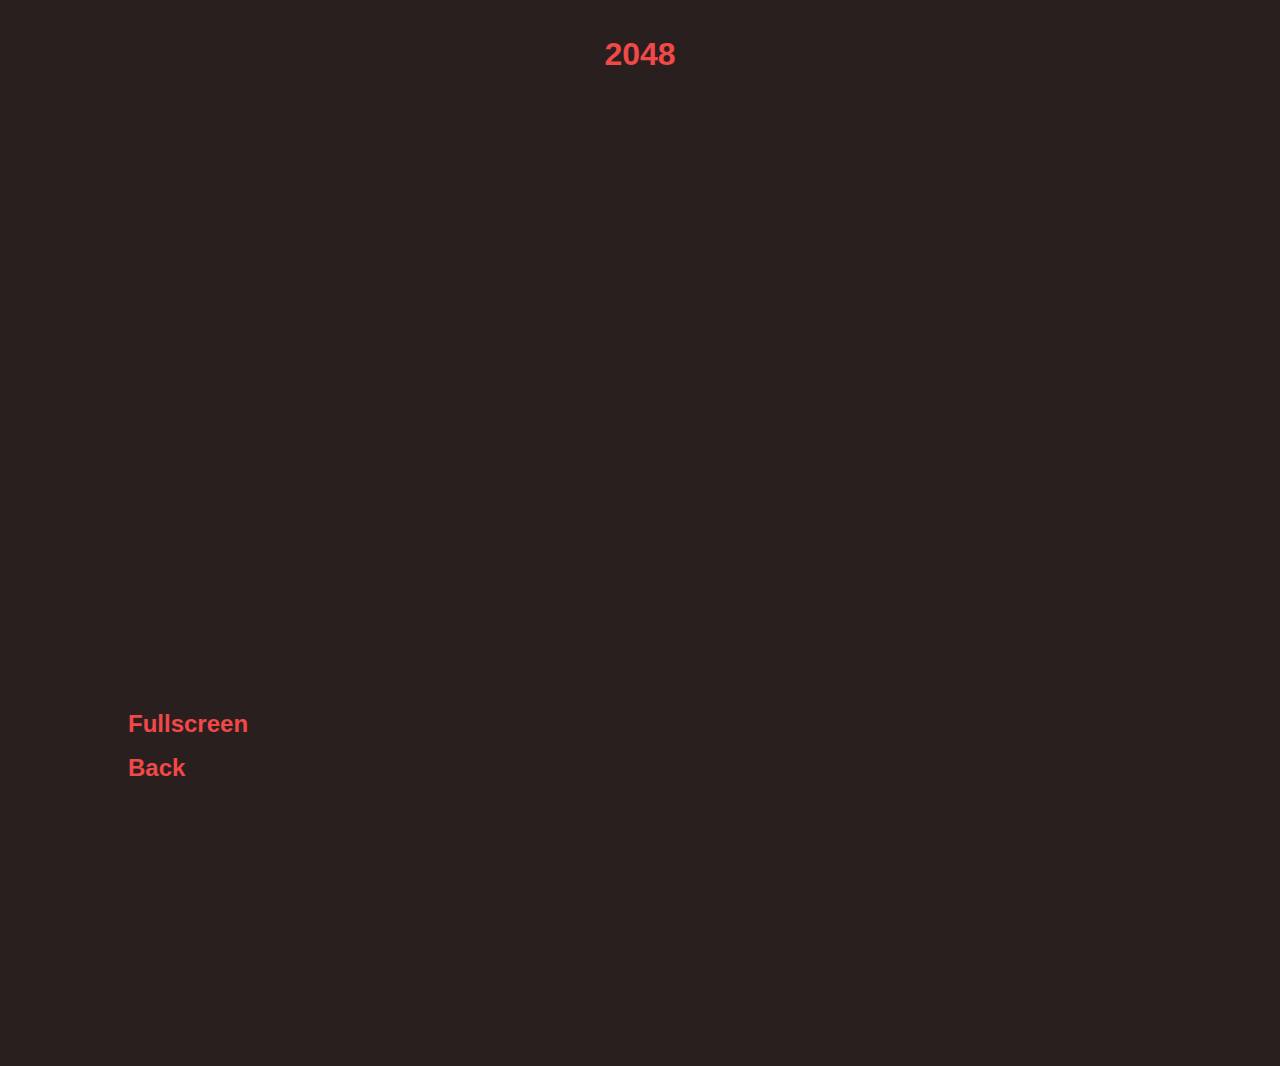
<file: gg/html/2048/index.html>
<html>
    <head>
        <title>TEDPS GG - 2048</title>
        <link rel="stylesheet" href="/assets/css/main.css">
        <link rel="apple-touch-icon" sizes="180x180" href="/assets/img/apple-touch-icon.png?v=2.0">
        <link rel="icon" type="image/png" sizes="32x32" href="/assets/img/favicon-32x32.png?v=2.0">
        <link rel="icon" type="image/png" sizes="192x192" href="/assets/img/android-chrome-192x192.png?v=2.0">
        <link rel="icon" type="image/png" sizes="16x16" href="/assets/img/favicon-16x16.png?v=2.0">
        <link rel="manifest" href="/assets/img/site.webmanifest?v=2.0">
        <link rel="mask-icon" href="/assets/img/safari-pinned-tab.svg?v=2.0" color="#e00000">
        <link rel="shortcut icon" href="/assets/img/favicon.ico?v=2.0">
        <meta name="apple-mobile-web-app-title" content="TeamTEDS">
        <meta name="application-name" content="TeamTEDS">
        <meta name="msapplication-TileColor" content="#da532c">
        <meta name="msapplication-config" content="/assets/img/browserconfig.xml?v=2.0">
        <meta name="theme-color" content="#ffffff">
    </head>

    <h1>
        2048
    </h1>
    <body egg>
        <div class="game">
            <iframe id="embededGame" src="https://cbgamesdev.github.io/chilibowlflash/2048/" width="400" height="600" allowtransparency="true" frameborder="0" scrolling="no" allowfullscreen></iframe>
        </div>
        
 
    <script>
        function goFullscreen(id) {
        var element = document.getElementById(id);
        if (element.mozRequestFullScreen) {
          element.mozRequestFullScreen();
        } else if (element.webkitRequestFullScreen) {
          element.webkitRequestFullScreen();
        }
        }
    </script>
    <a href="#" style="text-decoration: none;"><h2 onclick="goFullscreen('embededGame'); return false">Fullscreen</h2></a>
    <h2><a style="text-decoration:none;color:#f14848;text-align:left;" href="/">Back</a></h2>
    </body>
    
</html>
</file>
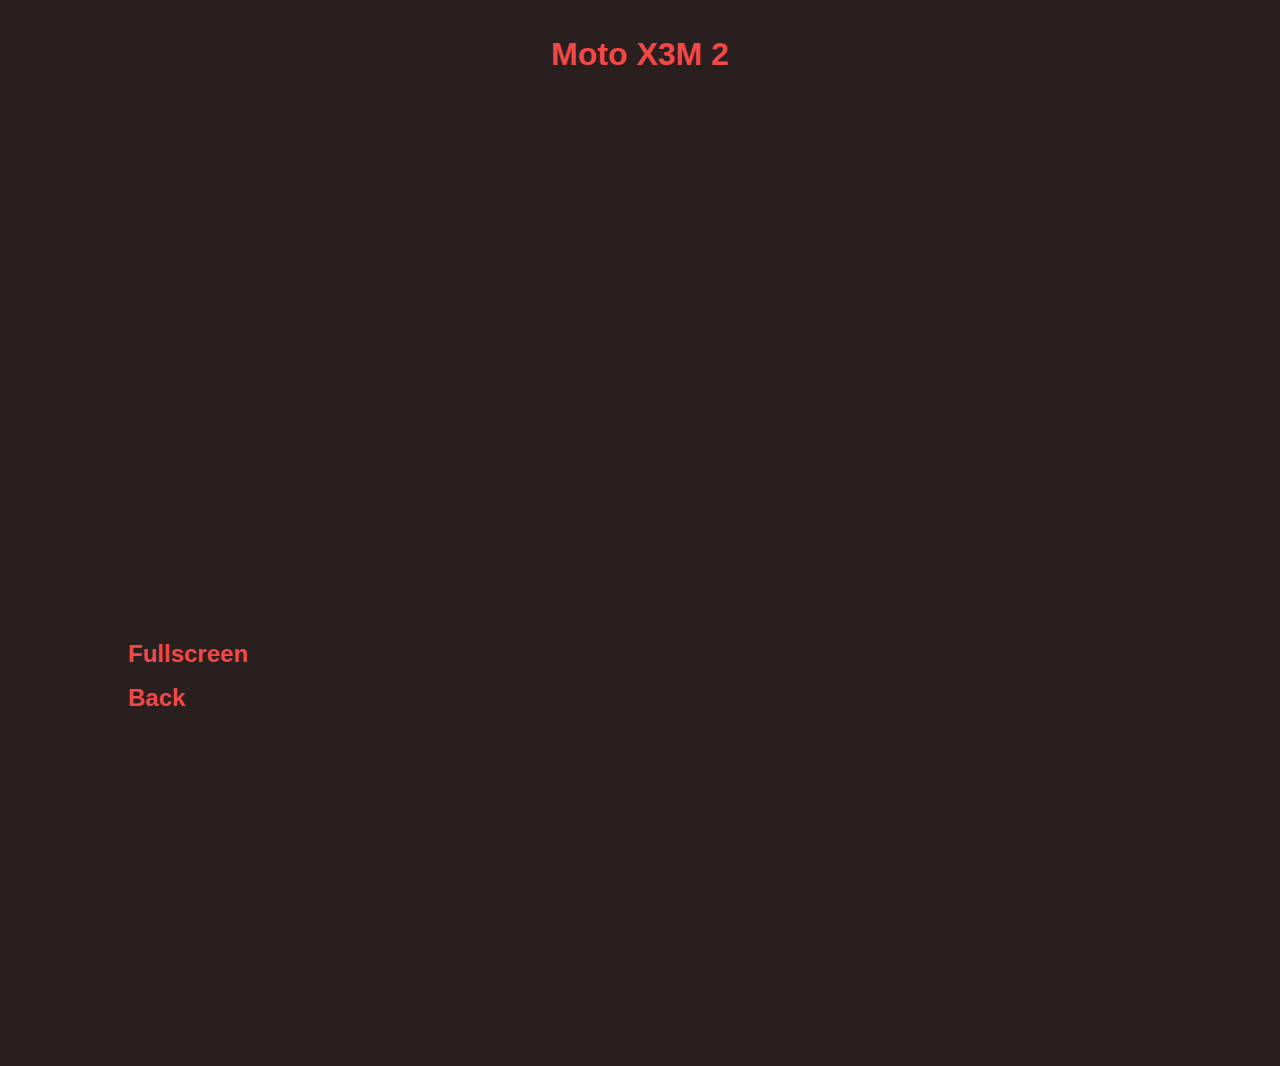
<file: gg/html/moto-x3m-2/index.html>
<html>
    <head>
        <title>TEDPS GG - Moto X3M 2</title>
        <link rel="stylesheet" href="/assets/css/main.css">
        <link rel="apple-touch-icon" sizes="180x180" href="/assets/img/apple-touch-icon.png?v=2.0">
        <link rel="icon" type="image/png" sizes="32x32" href="/assets/img/favicon-32x32.png?v=2.0">
        <link rel="icon" type="image/png" sizes="192x192" href="/assets/img/android-chrome-192x192.png?v=2.0">
        <link rel="icon" type="image/png" sizes="16x16" href="/assets/img/favicon-16x16.png?v=2.0">
        <link rel="manifest" href="/assets/img/site.webmanifest?v=2.0">
        <link rel="mask-icon" href="/assets/img/safari-pinned-tab.svg?v=2.0" color="#e00000">
        <link rel="shortcut icon" href="/assets/img/favicon.ico?v=2.0">
        <meta name="apple-mobile-web-app-title" content="TeamTEDS">
        <meta name="application-name" content="TeamTEDS">
        <meta name="msapplication-TileColor" content="#da532c">
        <meta name="msapplication-config" content="/assets/img/browserconfig.xml?v=2.0">
        <meta name="theme-color" content="#ffffff">
    </head>

    <h1>
        Moto X3M 2
    </h1>
    <body egg>
        <div class="game">
            <iframe id="embededGame" src="https://cbgamesdev.github.io/chilibowlflash/motox3m2/" width="795" height="530" allowtransparency="true" frameborder="0" scrolling="no" allowfullscreen></iframe>
        </div>
        
 
    <script>
        function goFullscreen(id) {
        var element = document.getElementById(id);
        if (element.mozRequestFullScreen) {
          element.mozRequestFullScreen();
        } else if (element.webkitRequestFullScreen) {
          element.webkitRequestFullScreen();
        }
        }
    </script>
    <a href="#" style="text-decoration: none;"><h2 onclick="goFullscreen('embededGame'); return false">Fullscreen</h2></a>
    <h2><a style="text-decoration:none;color:#f14848;text-align:left;" href="/">Back</a></h2>
    </body>
    
</html>
</file>
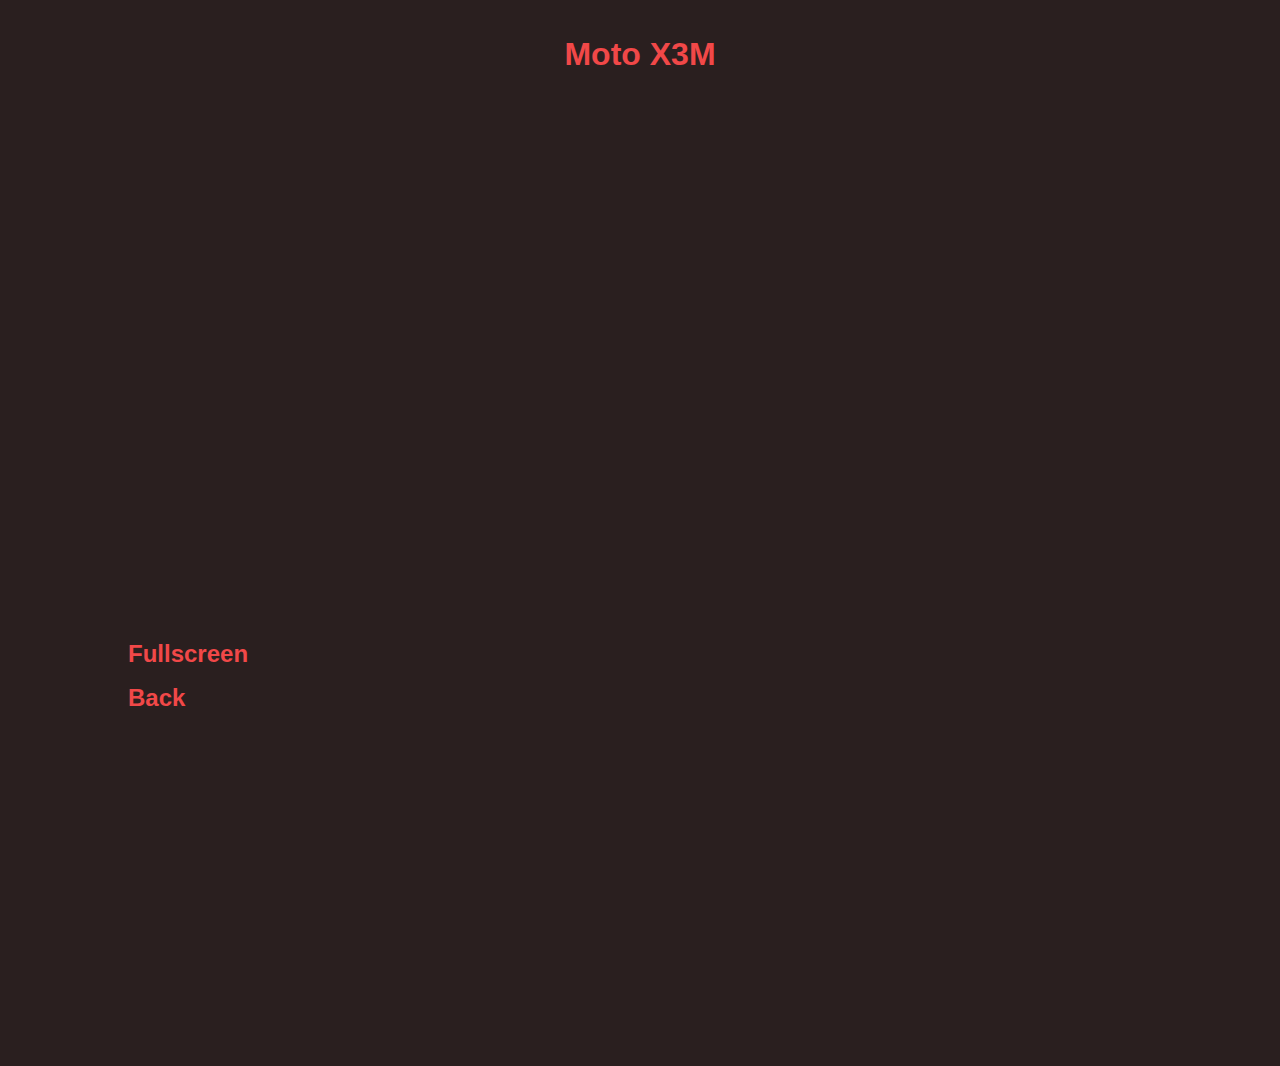
<file: gg/html/moto-x3m/index.html>
<html>
    <head>
        <title>TEDPS GG - Moto X3M</title>
        <link rel="stylesheet" href="/assets/css/main.css">
        <link rel="apple-touch-icon" sizes="180x180" href="/assets/img/apple-touch-icon.png?v=2.0">
        <link rel="icon" type="image/png" sizes="32x32" href="/assets/img/favicon-32x32.png?v=2.0">
        <link rel="icon" type="image/png" sizes="192x192" href="/assets/img/android-chrome-192x192.png?v=2.0">
        <link rel="icon" type="image/png" sizes="16x16" href="/assets/img/favicon-16x16.png?v=2.0">
        <link rel="manifest" href="/assets/img/site.webmanifest?v=2.0">
        <link rel="mask-icon" href="/assets/img/safari-pinned-tab.svg?v=2.0" color="#e00000">
        <link rel="shortcut icon" href="/assets/img/favicon.ico?v=2.0">
        <meta name="apple-mobile-web-app-title" content="TeamTEDS">
        <meta name="application-name" content="TeamTEDS">
        <meta name="msapplication-TileColor" content="#da532c">
        <meta name="msapplication-config" content="/assets/img/browserconfig.xml?v=2.0">
        <meta name="theme-color" content="#ffffff">
    </head>

    <h1>
        Moto X3M
    </h1>
    <body egg>
        <div class="game">
            <iframe id="embededGame" src="https://cbgamesdev.github.io/chilibowlflash/motox3m/" width="795" height="530" allowtransparency="true" frameborder="0" scrolling="no" allowfullscreen></iframe>
        </div>
        
 
    <script>
        function goFullscreen(id) {
        var element = document.getElementById(id);
        if (element.mozRequestFullScreen) {
          element.mozRequestFullScreen();
        } else if (element.webkitRequestFullScreen) {
          element.webkitRequestFullScreen();
        }
        }
    </script>
    <a href="#" style="text-decoration: none;"><h2 onclick="goFullscreen('embededGame'); return false">Fullscreen</h2></a>
    <h2><a style="text-decoration:none;color:#f14848;text-align:left;" href="/">Back</a></h2>
    </body>
    
</html>
</file>
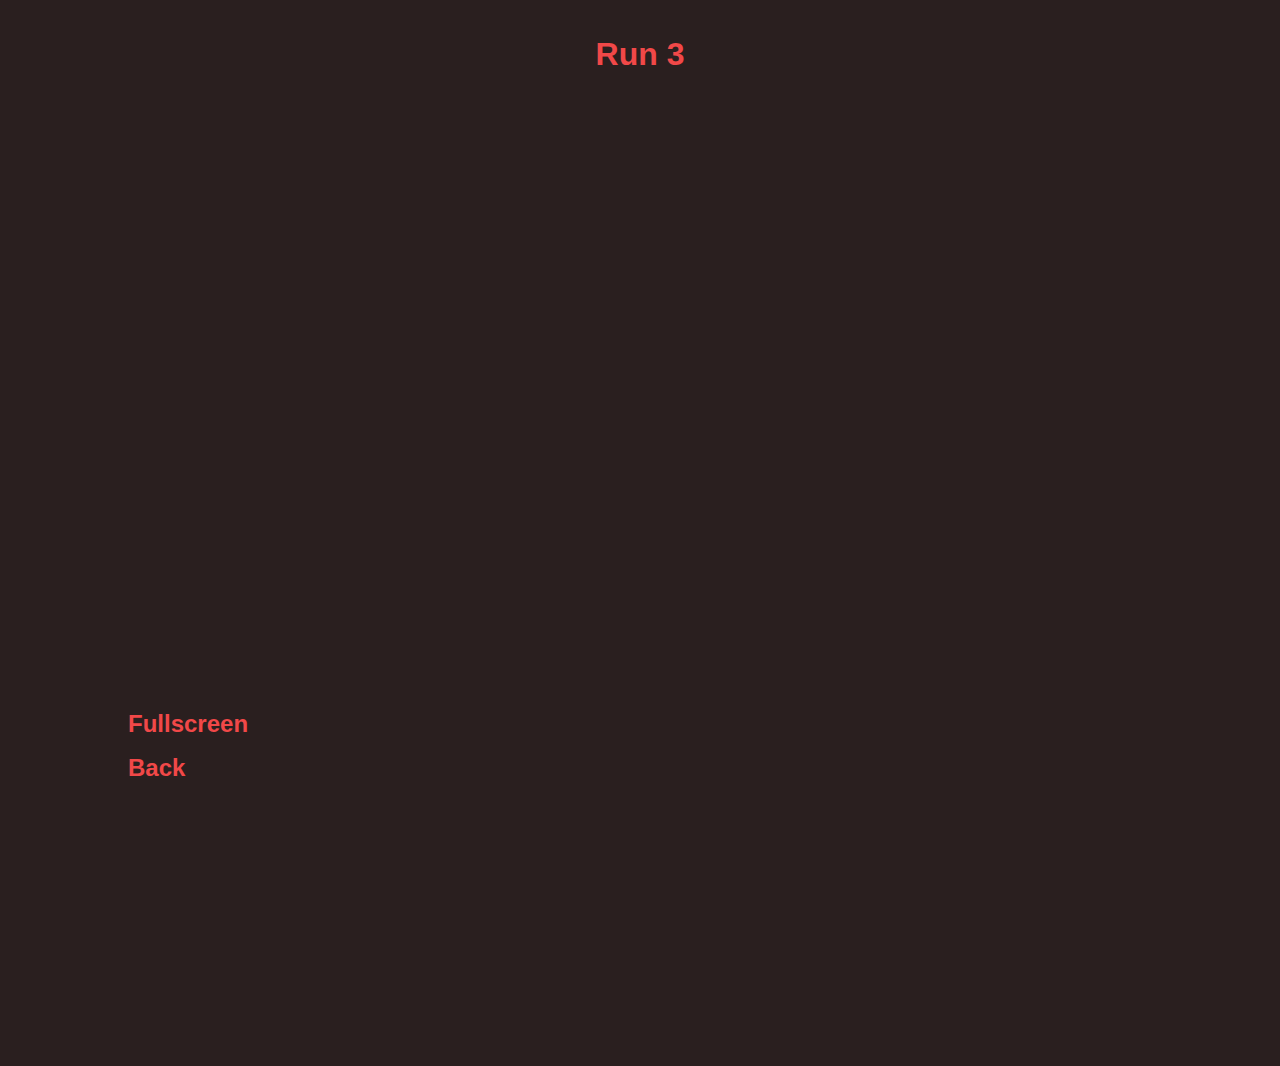
<file: gg/html/run-3/index.html>
<html>
    <head>
        <title>TEDPS GG - Run 3</title>
        <link rel="stylesheet" href="/assets/css/main.css">
        <link rel="apple-touch-icon" sizes="180x180" href="/assets/img/apple-touch-icon.png?v=2.0">
        <link rel="icon" type="image/png" sizes="32x32" href="/assets/img/favicon-32x32.png?v=2.0">
        <link rel="icon" type="image/png" sizes="192x192" href="/assets/img/android-chrome-192x192.png?v=2.0">
        <link rel="icon" type="image/png" sizes="16x16" href="/assets/img/favicon-16x16.png?v=2.0">
        <link rel="manifest" href="/assets/img/site.webmanifest?v=2.0">
        <link rel="mask-icon" href="/assets/img/safari-pinned-tab.svg?v=2.0" color="#e00000">
        <link rel="shortcut icon" href="/assets/img/favicon.ico?v=2.0">
        <meta name="apple-mobile-web-app-title" content="TeamTEDS">
        <meta name="application-name" content="TeamTEDS">
        <meta name="msapplication-TileColor" content="#da532c">
        <meta name="msapplication-config" content="/assets/img/browserconfig.xml?v=2.0">
        <meta name="theme-color" content="#ffffff">
    </head>

    <h1>
        Run 3
    </h1>
    <body egg>
        <div class="game">
            <iframe id="embededGame" src="https://cbgamesdev.github.io/chilibowlflash/run3/" width="800" height="600" allowtransparency="true" frameborder="0" scrolling="no" allowfullscreen></iframe>
        </div>
        
 
    <script>
        function goFullscreen(id) {
        var element = document.getElementById(id);
        if (element.mozRequestFullScreen) {
          element.mozRequestFullScreen();
        } else if (element.webkitRequestFullScreen) {
          element.webkitRequestFullScreen();
        }
        }
    </script>
    <a href="#" style="text-decoration: none;"><h2 onclick="goFullscreen('embededGame'); return false">Fullscreen</h2></a>
    <h2><a style="text-decoration:none;color:#f14848;text-align:left;" href="/">Back</a></h2>
    </body>
    
</html>
</file>
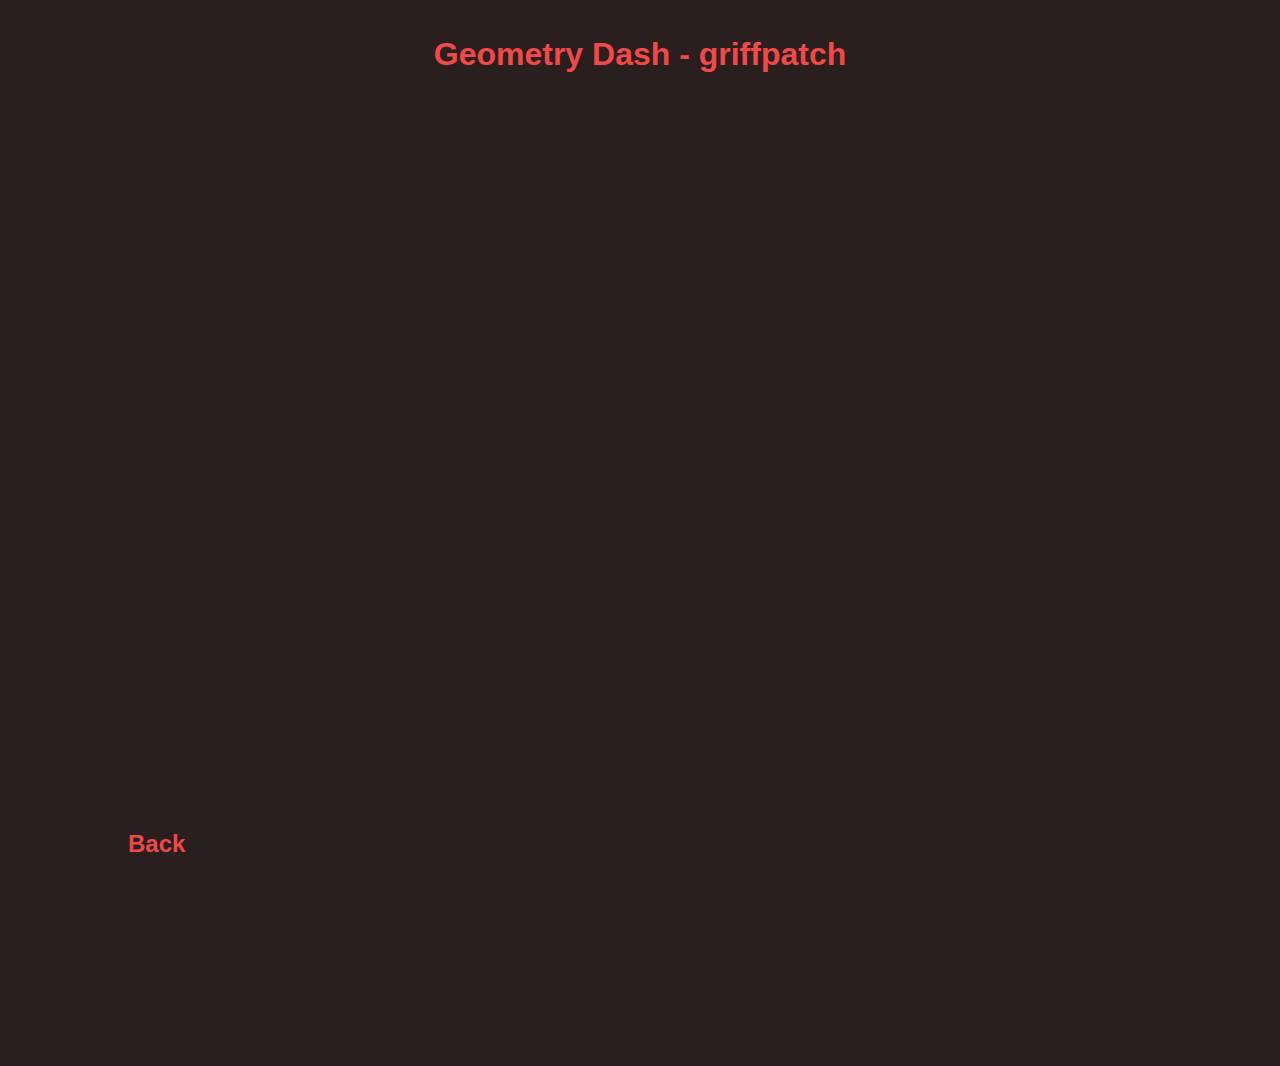
<file: gg/scratch/105500895/index.html>
<html>
    <head>
        <title>TEDPS GG - Geometry Dash</title>
        <link rel="stylesheet" href="/assets/css/main.css">
        <link rel="apple-touch-icon" sizes="180x180" href="/assets/img/apple-touch-icon.png?v=2.0">
        <link rel="icon" type="image/png" sizes="32x32" href="/assets/img/favicon-32x32.png?v=2.0">
        <link rel="icon" type="image/png" sizes="192x192" href="/assets/img/android-chrome-192x192.png?v=2.0">
        <link rel="icon" type="image/png" sizes="16x16" href="/assets/img/favicon-16x16.png?v=2.0">
        <link rel="manifest" href="/assets/img/site.webmanifest?v=2.0">
        <link rel="mask-icon" href="/assets/img/safari-pinned-tab.svg?v=2.0" color="#e00000">
        <link rel="shortcut icon" href="/assets/img/favicon.ico?v=2.0">
        <meta name="apple-mobile-web-app-title" content="TeamTEDS">
        <meta name="application-name" content="TeamTEDS">
        <meta name="msapplication-TileColor" content="#da532c">
        <meta name="msapplication-config" content="/assets/img/browserconfig.xml?v=2.0">
        <meta name="theme-color" content="#ffffff">
    </head>

    <h1>
        Geometry Dash - griffpatch
    </h1>
    <body egg>
        <div class="game">
            <iframe class="responsive-iframe" src="https://turbowarp.org/105500895/embed?interpolate&hqpen&addons=pause" width="499" height="416" allowtransparency="true" frameborder="0" scrolling="no" allowfullscreen></iframe>
        </div>
        <h2><a style="text-decoration:none;color:#f14848;text-align:left;" href="/">Back</a></h2>
    </body>
    
</html>
</file>
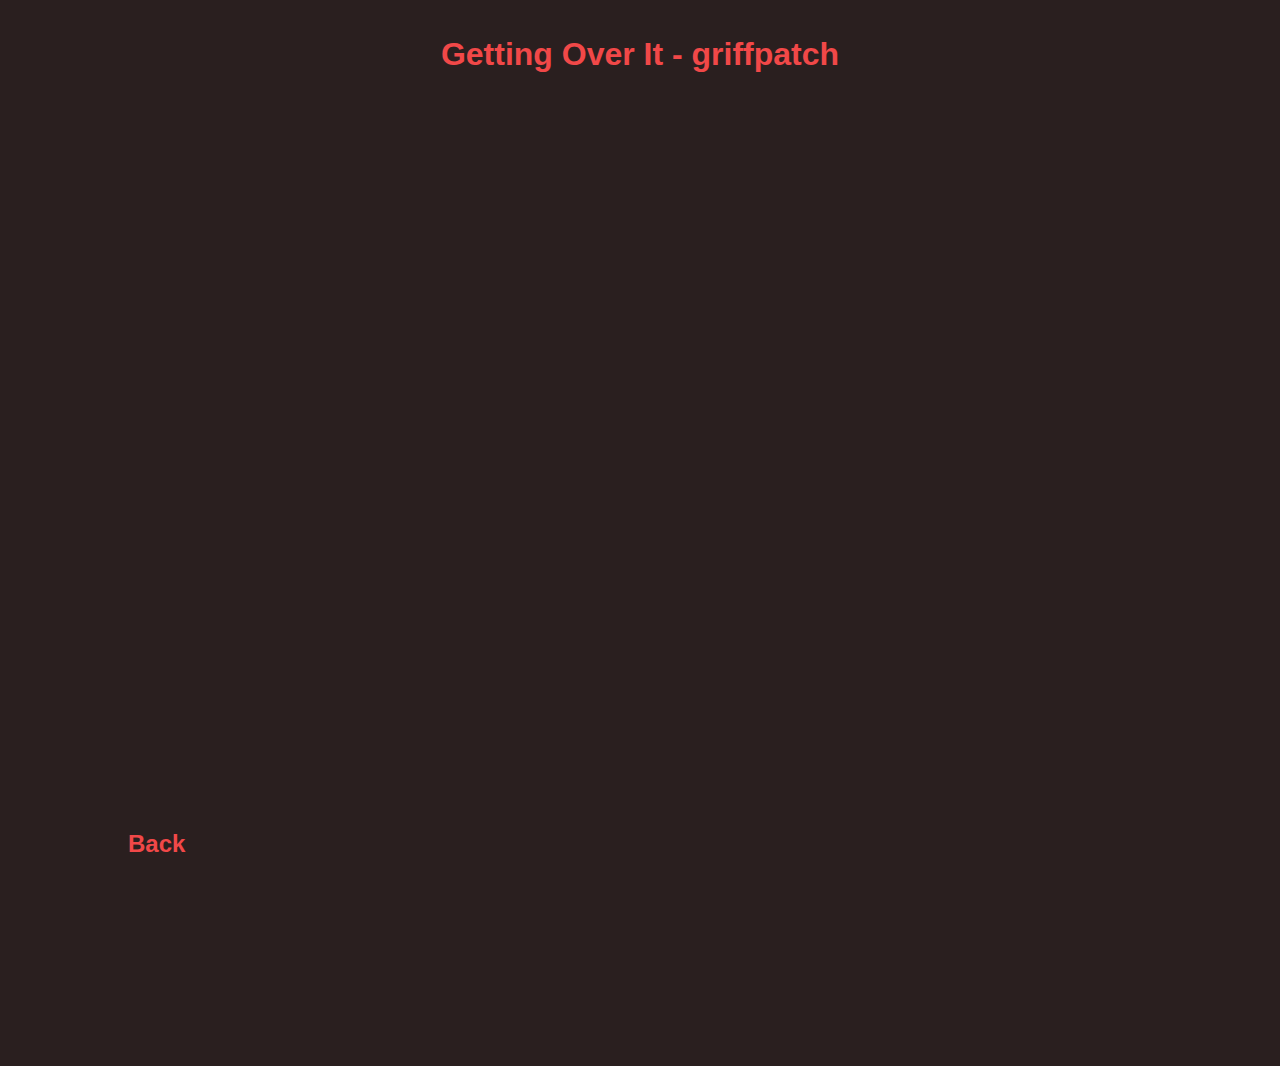
<file: gg/scratch/389464290/index.html>
<html>
    <head>
        <title>TEDPS GG - Getting Over It</title>
        <link rel="stylesheet" href="/assets/css/main.css">
        <link rel="apple-touch-icon" sizes="180x180" href="/assets/img/apple-touch-icon.png?v=2.0">
        <link rel="icon" type="image/png" sizes="32x32" href="/assets/img/favicon-32x32.png?v=2.0">
        <link rel="icon" type="image/png" sizes="192x192" href="/assets/img/android-chrome-192x192.png?v=2.0">
        <link rel="icon" type="image/png" sizes="16x16" href="/assets/img/favicon-16x16.png?v=2.0">
        <link rel="manifest" href="/assets/img/site.webmanifest?v=2.0">
        <link rel="mask-icon" href="/assets/img/safari-pinned-tab.svg?v=2.0" color="#e00000">
        <link rel="shortcut icon" href="/assets/img/favicon.ico?v=2.0">
        <meta name="apple-mobile-web-app-title" content="TeamTEDS">
        <meta name="application-name" content="TeamTEDS">
        <meta name="msapplication-TileColor" content="#da532c">
        <meta name="msapplication-config" content="/assets/img/browserconfig.xml?v=2.0">
        <meta name="theme-color" content="#ffffff">
    </head>

    <h1>
        Getting Over It - griffpatch
    </h1>
    <body egg>
        <div class="game">
            <iframe class="responsive-iframe" src="https://turbowarp.org/389464290/embed?interpolate&hqpen" width="499" height="416" allowtransparency="true" frameborder="0" scrolling="no" allowfullscreen></iframe>
        </div>
        <h2><a style="text-decoration:none;color:#f14848;text-align:left;" href="/">Back</a></h2>
    </body>
    
</html>
</file>
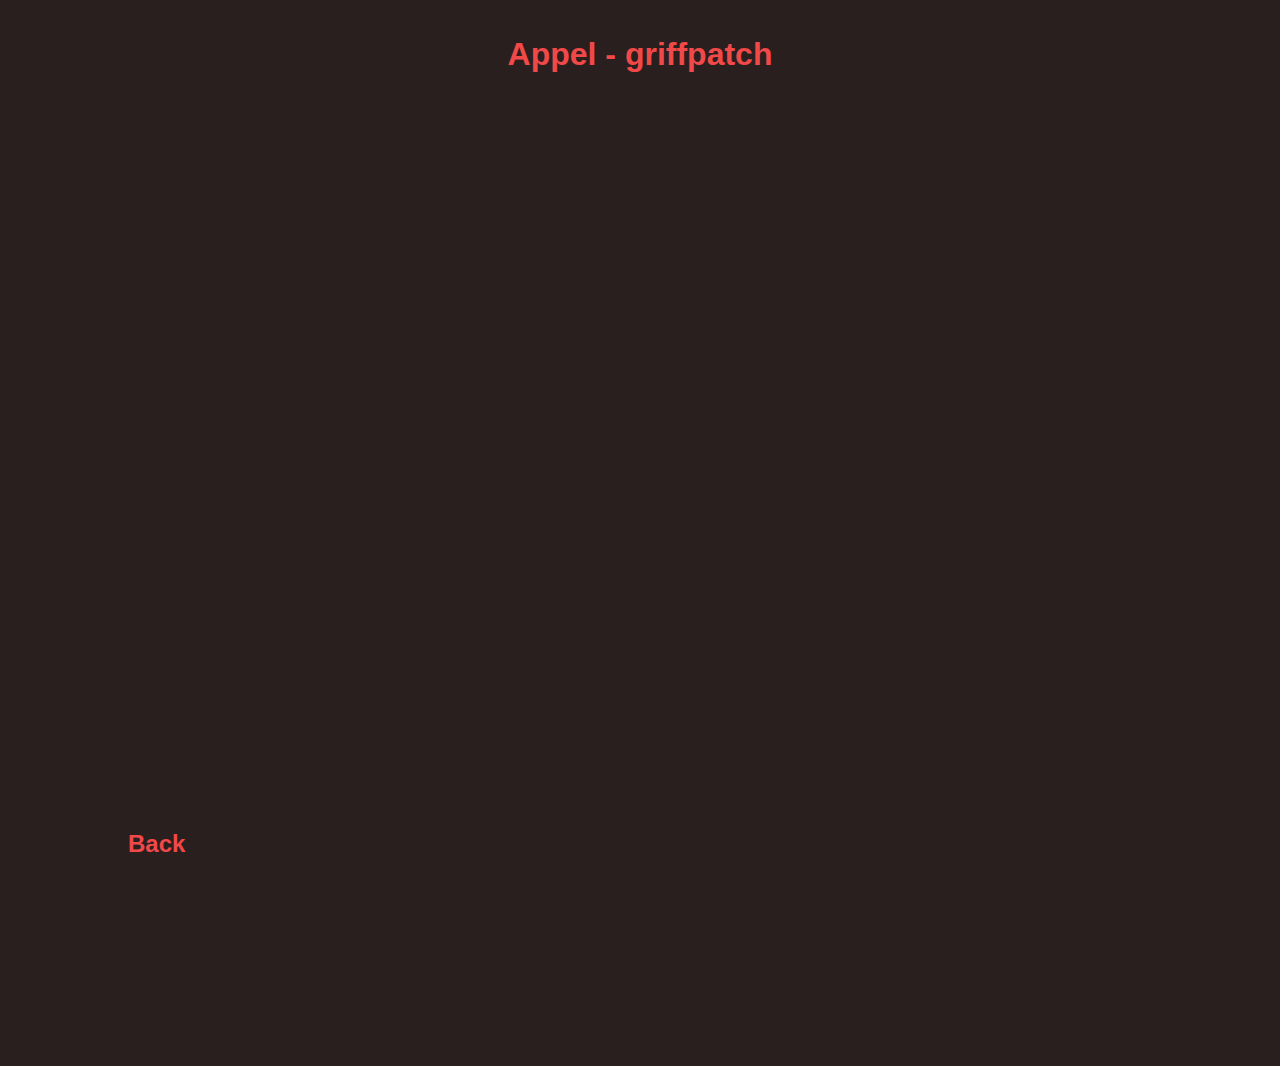
<file: gg/scratch/60917032/index.html>
<html>
    <head>
        <title>TEDPS GG - Appel</title>
        <link rel="stylesheet" href="/assets/css/main.css">
        <link rel="apple-touch-icon" sizes="180x180" href="/assets/img/apple-touch-icon.png?v=2.0">
        <link rel="icon" type="image/png" sizes="32x32" href="/assets/img/favicon-32x32.png?v=2.0">
        <link rel="icon" type="image/png" sizes="192x192" href="/assets/img/android-chrome-192x192.png?v=2.0">
        <link rel="icon" type="image/png" sizes="16x16" href="/assets/img/favicon-16x16.png?v=2.0">
        <link rel="manifest" href="/assets/img/site.webmanifest?v=2.0">
        <link rel="mask-icon" href="/assets/img/safari-pinned-tab.svg?v=2.0" color="#e00000">
        <link rel="shortcut icon" href="/assets/img/favicon.ico?v=2.0">
        <meta name="apple-mobile-web-app-title" content="TeamTEDS">
        <meta name="application-name" content="TeamTEDS">
        <meta name="msapplication-TileColor" content="#da532c">
        <meta name="msapplication-config" content="/assets/img/browserconfig.xml?v=2.0">
        <meta name="theme-color" content="#ffffff">
    </head>

    <h1>
        Appel - griffpatch
    </h1>
    <body egg>
        <div class="game">
            <iframe class="responsive-iframe" src="https://turbowarp.org/60917032/embed?interpolate&hqpen" width="499" height="416" allowtransparency="true" frameborder="0" scrolling="no" allowfullscreen></iframe>
        </div>
        <h2><a style="text-decoration:none;color:#f14848;text-align:left;" href="/">Back</a></h2>

        
    </body>
    
</html>
</file>
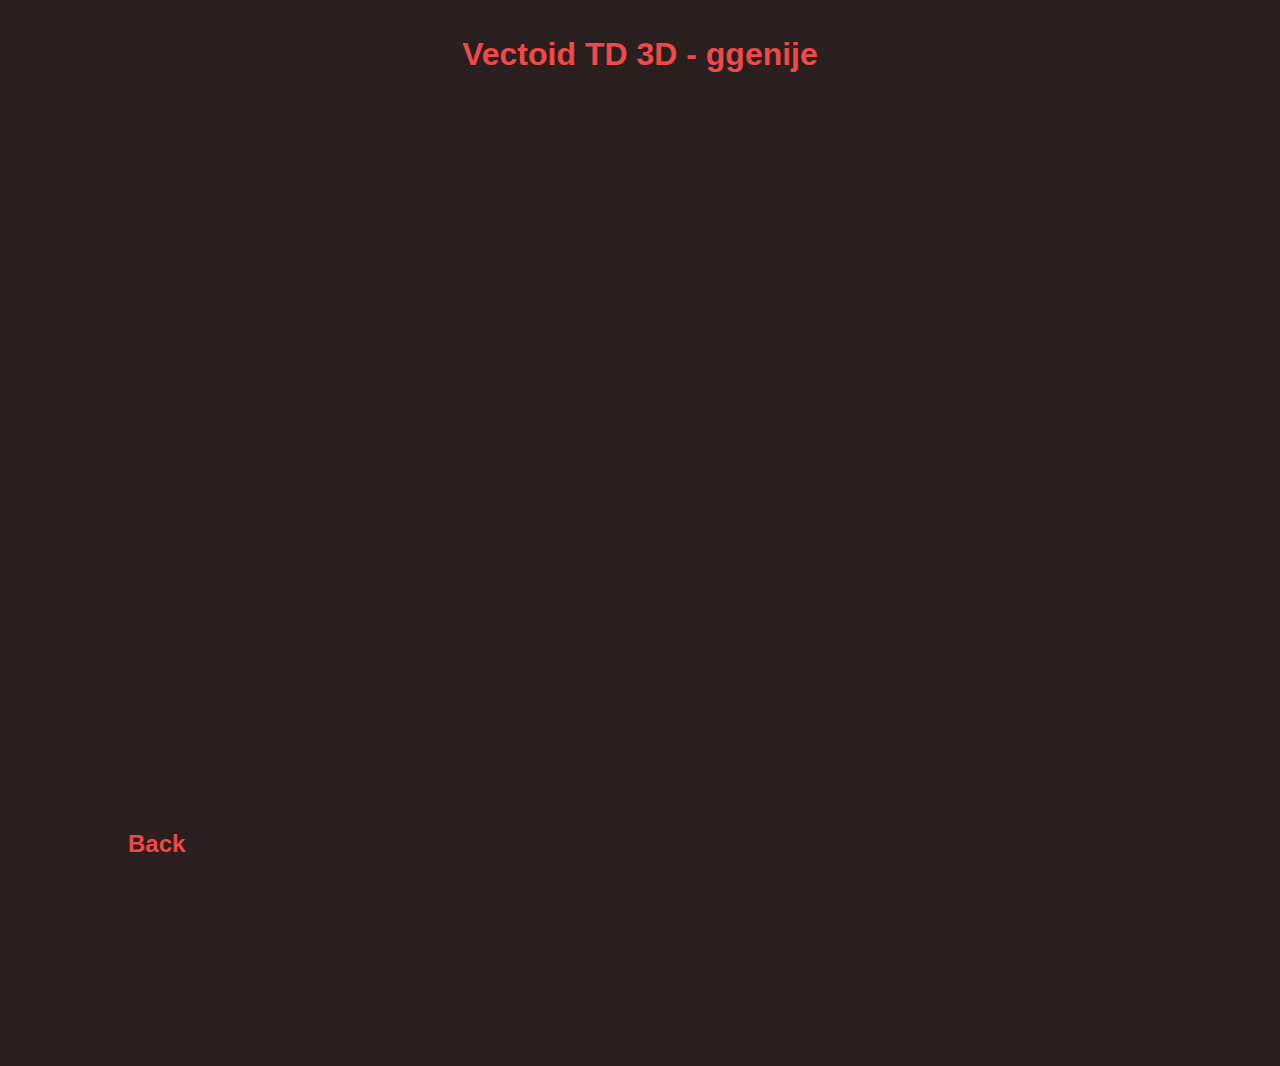
<file: gg/scratch/670754400/index.html>
<html>
    <head>
        <title>TEDPS GG - Vectoid TD 3D</title>
        <link rel="stylesheet" href="/assets/css/main.css">
        <link rel="apple-touch-icon" sizes="180x180" href="/assets/img/apple-touch-icon.png?v=2.0">
        <link rel="icon" type="image/png" sizes="32x32" href="/assets/img/favicon-32x32.png?v=2.0">
        <link rel="icon" type="image/png" sizes="192x192" href="/assets/img/android-chrome-192x192.png?v=2.0">
        <link rel="icon" type="image/png" sizes="16x16" href="/assets/img/favicon-16x16.png?v=2.0">
        <link rel="manifest" href="/assets/img/site.webmanifest?v=2.0">
        <link rel="mask-icon" href="/assets/img/safari-pinned-tab.svg?v=2.0" color="#e00000">
        <link rel="shortcut icon" href="/assets/img/favicon.ico?v=2.0">
        <meta name="apple-mobile-web-app-title" content="TeamTEDS">
        <meta name="application-name" content="TeamTEDS">
        <meta name="msapplication-TileColor" content="#da532c">
        <meta name="msapplication-config" content="/assets/img/browserconfig.xml?v=2.0">
        <meta name="theme-color" content="#ffffff">
    </head>

    <h1>
        Vectoid TD 3D - ggenije
    </h1>
    <body egg>
        <div class="game">
            <iframe class="responsive-iframe" src="https://turbowarp.org/670754400/embed?fps=60&hqpen&addons=pause" width="499" height="416" allowtransparency="true" frameborder="0" scrolling="no" allowfullscreen></iframe>
        </div>
        <h2><a style="text-decoration:none;color:#f14848;text-align:left;" href="/">Back</a></h2>
    </body>
    
</html>
</file>
<file: assets/css/main.css>
::-webkit-scrollbar {
    width: 20px;
}
  
::-webkit-scrollbar-thumb {
    background-color: #c74141;
    border-radius: 20px;
    border: 6px solid transparent;
    background-clip: content-box;
}
  
::-webkit-scrollbar-thumb:hover {
    background-color: #bb3c3c;
}
  
::-webkit-scrollbar-track {
    background-color: #2a1f1f;
}

h1, h2, h3, h4, h5, h6 {
    color: #f14848;
}

body {
    font-family:  "Inter", -apple-system, "avenir next", avenir, roboto, noto, ubuntu, "helvetica neue", helvetica, sans-serif;
    line-height: 1;
    margin-bottom: 10%;
    margin-left: 10%;
    margin-right: 10%;
    margin-top: 3%;
    min-height: 100%;
    background-color: #2a1f1f;
    font-size: 1.0rem;
}

body egg {
    font-family:  "Inter", -apple-system, "avenir next", avenir, roboto, noto, ubuntu, "helvetica neue", helvetica, sans-serif;
    line-height: 1;
    min-height: 100%;
    background-color: #2a1f1f;
    font-size: 1.0rem;
}

h1 {
    text-align: center;
}

.profile-div {
    text-align: justify;
    width: 16.0rem;
    margin: 0 10px;
}

.profile-div img {
    display: flex;
    margin: 0 auto;
}

.container > * {
    display: inline-flex;
    flex-direction: row
}

.container {
    margin-left: -10px;
    margin-right: -10px;
}

img {
    border-radius: 10%;
  }

.game {
    margin: auto;
    text-align: center;
    position: relative;
    overflow: hidden;
    width: 75%; /* 16:9 Aspect Ratio (divide 9 by 16 = 0.5625) */
}
.responsive-iframe {
    width: 80%;
    height: 80%;
  }
</file>
